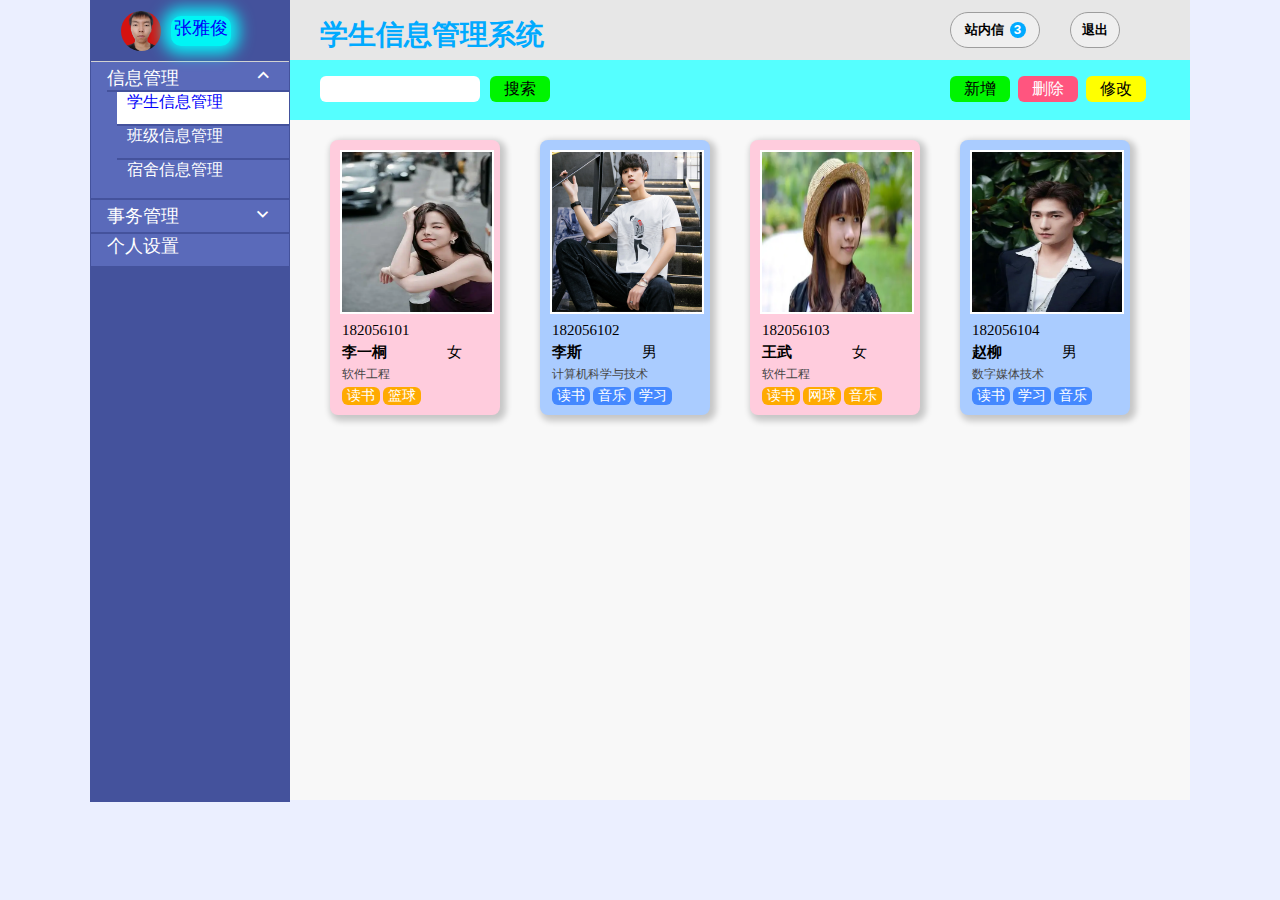
<file: index.html>
<!DOCTYPE html>
<html>
	<head>
		<meta charset="utf-8" />
		<title></title>
		<link rel="stylesheet" href="css/index.css" />
	</head>
	<body>
		<!-- 整体大盒子 -->
		<div class="box">
			<!-- 左侧菜单区域 -->
			<div class="left">
				<!-- 姓名区域 -->
				<div class="name">
					<div class="head"></div>
					<div class="text">张雅俊</div>
				</div>
				<!-- 菜单 -->
				<ul>
					<!-- 一级标题 -->
					<li>
						<p id="menu-message">信息管理<span class="on">⌜</span></p>
						<!-- 二级标题 -->
						<ul class="list1">
							<li data-id="1" class="active">学生信息管理</li>
							<li data-id="2">班级信息管理</li>
							<li data-id="3">宿舍信息管理</li>
						</ul>
					</li>
					<li>事务管理<span class="upon">⌞</span></li>
					<li>个人设置</li>
				</ul>
			</div>
			<!-- 右侧详细信息 -->
			<div class="right">
				<!-- 头部导航区 -->
				<div class="header">
					<div class="title">学生信息管理系统</div>
					<button class="message">站内信<span>3</span></button>
					<button class="exit">退出</button>
					<!-- 提示信息 -->
					<div class="message-list">
						<ul>
							<li>张三&nbsp;&nbsp;&nbsp;<span>2021-05-11 10：25：30</span></li>
							<li>张三丰<span>2021-05-06 14：55：38</span></li>
							<li>李思文<span>2021-05-01 08：00：18</span></li>
						</ul>
					</div>
					<!-- 小三角 -->
					<div class="triangle"></div>
				</div>
				<!-- 学生信息管理 -->
				<div class="content">
					<!-- 嵌入其他页面 -->
					<iframe src="list.html" frameborder="0" width="900px" height="740px" style="border: none;background-color: #f8f8f8;"></iframe>
				</div>
			</div>
		</div>
		<script src="js/index.js"></script>
	</body>
</html>
</file>
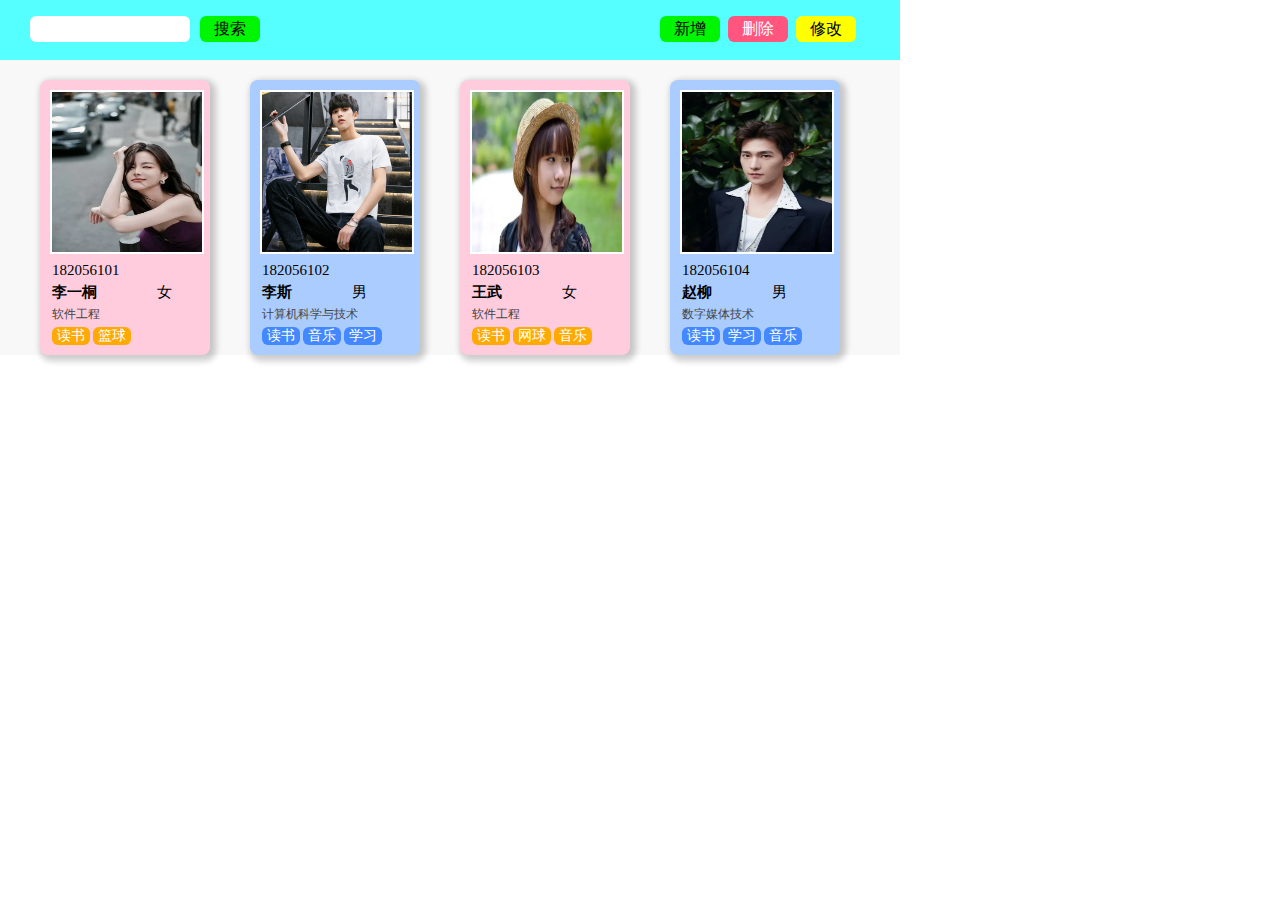
<file: list.html>
<!DOCTYPE html>
<html>
	<head>
		<meta charset="utf-8">
		<title></title>
		<link rel="stylesheet" href="css/list.css" />
	</head>
	<body>
		<div class="box">
			<!-- 搜索区 -->
			<div class="search">
				<input type="text" name="" id="">
				<button id="search">搜索</button>
				<button id="add">新增</button>
				<button id="delete">删除</button>
				<button id="modify">修改</button>
			</div>
			<!-- 点击删除或修改后出现的按钮 -->
			<button id="cancle">取消删除</button>
			<button id="cancle_modify">取消修改</button>
			<!-- 信息区 -->
			<div class="picture">
				<div>
					<img src="img/lyt.webp" alt="" />
					<p>182056101</p>
					<p><span class="name">李一桐</span><span class="sex">女</span></p>
					<p>软件工程</p>
					<p><span>读书</span><span>篮球</span></p>
				</div>
				<div>
					<img src="img/lisi.jpg" alt="" />
					<p>182056102</p>
					<p><span class="name">李斯</span><span class="sex">男</span></p>
					<p>计算机科学与技术</p>
					<p><span>读书</span><span>音乐</span><span>学习</span></p>
				</div>
				<div>
					<img src="img/wangwu.webp" alt="" />
					<p>182056103</p>
					<p><span class="name">王武</span><span class="sex">女</span></p>
					<p>软件工程</p>
					<p><span>读书</span><span>网球</span><span>音乐</span></p>
				</div>
				<div>
					<img src="img/zhaoliu.webp" alt="" />
					<p>182056104</p>
					<p><span class="name">赵柳</span><span class="sex">男</span></p>
					<p>数字媒体技术</p>
					<p><span>读书</span><span>学习</span><span>音乐</span></p>
				</div>
			</div>
			<!-- 遮罩层 -->
			<div id="mask"></div>
			<!-- 添加学生信息表单 -->
			<div class="form">
				<form autocomplete="off" method="get" name="myForm" target="_blank">
					<!-- 关闭表单按钮 -->
					<button id="button">X</button>
					<h2><span>🌟</span>学生信息<span>🌟</span></h2>
					<div>
						<label>姓名：</label>
						<input class="bg" type="text" name="username" value="" placeholder="请输入你的姓名" id="name"/>
					</div>
					<div>
						<label>性别：</label>
						<div class="sex">
							<input type="radio" name="sex" id="nan" value="男" checked/><label for="nan">男</label>
							<input type="radio" name="sex" id="nv" value="女"/><label for="nv">女</label>
						</div>
					</div>
					<div>
						<label>学号：</label>
						<input class="bg" type="text" name="text" id="stuNum" />
					</div>
					<div>
						<label>年龄：</label>
						<!-- 年龄区的range进度条 -->
						<input type="range" id="rangeInput" name="age" min="0" max="50" value="20" step="1" />
						<span id="rangeValue">20</span>
					</div>
					<!-- 年龄区的range进度条拖动后，后面显示的数字随进度条的拖动而变化的js -->
					<script>
						const rangeInput = document.getElementById("rangeInput")
						const rangeValue = document.getElementById("rangeValue")
						rangeInput.addEventListener('input',function(){
							rangeValue.textContent = rangeInput.value
						})
					</script>
					<div>
						<label>所属省份：</label>
						<input class="bg" list="province_list" name="province" value="" placeholder="请输入或选择你的省份"/>
						<!-- 点击所属省份的input框之后弹出的选择项list,也可手动输入省份 -->
						<datalist id="province_list">
							<option value="山西"></option>
							<option value="陕西"></option>
							<option value="北京"></option>
							<option value="河南"></option>
							<option value="上海"></option>
						</datalist>
					</div>
					<div>
						<label>兴趣爱好：</label>
						<div class="hobby">
							<input type="checkbox" name="hobby" value="网球" id="tennis" checked/><label for="tennis">网球</label>
							<input type="checkbox" name="hobby" value="学习" id="study"/><label for="study">学习</label>
							<input type="checkbox" name="hobby" value="篮球" id="basketball"/><label for="basketball">篮球</label>
							<br>
							<input type="checkbox" name="hobby" value="跑步" id="run"/><label for="run">跑步</label>
							<input type="checkbox" name="hobby" value="读书" id="read"/><label for="read">阅读</label>
							<input type="checkbox" name="hobby" value="音乐" id="music"/><label for="music">音乐</label>
						</div>
					</div>
					<div>
						<label>所属系部：</label>
						<!-- 所属系部的下拉表单 -->
						<select class="bg" name="系部" id="xibu">
							<option value="软件工程">软件工程</option>
							<option value="计算机科学与技术">计算机科学与技术</option>
							<option value="数字媒体技术">数字媒体技术</option>
						</select>
					</div>
					<div>
						<label>照片：</label>
						<input class="bg" type="file" id="fileInput" accept="image/*">
						<!-- <input class="bg" type="url" name="url" placeholder="请输入你的图片地址" /> -->
					</div>
					<div>
						<label>邮箱：</label>
						<input class="bg" type="email" name="email" value="" placeholder="请输入你的邮箱"/>
					</div>
					<div>
						<label>个人简介：</label>
						<textarea class="bg" name="self-profile" id="" cols="30" rows="6"></textarea>
					</div>
					<div>
						<input type="submit" value="确认提交" id="submit">
						<input type="reset" value="重置信息">
					</div>
				</form>
			</div>
			<script src="js/list.js"></script>
		</div>
	</body>
</html>
</file>
<file: css/index.css>
*{
	margin: 0;
	padding: 0;
}
/* 页面整体背景 */
html{
	background-color: #ebefff;
}
/* 整体大盒子 */
.box{
	width: 1100px;
	display: flex;
	height: 800px;
	margin: 0 auto;
}
/* 左边栏 */
.left{
	width: 200px;
	height: 100%;
	background-color: #44529c;
	color: #fff;
	font-size: 18px;
	border: 1px solid #44529c;
}
/* 右边栏 */
.right{
	width: 900px;
	height: 100%;
}
/* 个人信息部分 */
.left .name{
	height: 60px;
	display: flex;
	border-bottom: 1px solid #d2d2d2;
}
/* 头像 */
.left .name .head{
	margin-left: 30px;
	margin-top: 10px;
	height: 40px;
	width: 40px;
	border-radius: 50%;
	background: url(../img/head.jpg) no-repeat center / cover;
}
/* 姓名 */
.left .name .text{
	text-align: center;
	color: #0000fa;
	width: 60px;
	height: 30px;
	margin-left: 10px;
	margin-top: 15px;
	border-radius: 10px;
	background-color: #00f5f5;
	box-shadow: 0 0 15px 8px rgba(0, 255, 255, 0.9);
}
/* 左侧整体背景 */
.left>ul{
	background-color: #5a6aba;
}
.left ul{
	list-style: none;
	/* display: flex;
	flex-direction: column; */
}
/* 一级标题 */
.left>ul>li{
	height: 32px;
	padding-left: 16px;
	border-bottom: 2px solid #44529c;
}
/* 二级标题 */
.left>ul>li:nth-child(1){
	cursor: pointer;
	height: 136px;
}
.left>ul>li:nth-child(1)>p{
	border-bottom: 2px solid #44529c;
}
.left .list1 li{
	font-size: 16px;
	text-indent: 10px;
	height: 32px;
	margin-left: 10px;
	border-bottom: 2px solid #44529c;
}
/* 鼠标悬浮时显示 */
.left .list1 li:hover{
	background-color: #003cb4;
	cursor: pointer;
}
.left>ul>li:nth-child(n+2):hover{
	background-color: #003cb4;
	cursor: pointer;
}
/* 当前选择项 */
.left .list1 li.active{
	background-color: #fff;
	color: #0000fa;
}
.left .list1 li:nth-last-child(1){
	border-bottom: none;
}
/* 向上箭头 */
.left ul .on{
	display: inline-block;
	margin-left: 60px;
	padding-left: 16px;
	transform: rotate(45deg);
	font-size: 24px;
}
/* 向下箭头 */
.left ul .upon{
	display: inline-block;
	margin-left: 60px;
	padding-left: 16px;
	transform: rotate(-45deg);
	font-size: 24px;
}


/* 右侧头部整体 */
.right .header{
	height: 60px;
	background-color: #e7e7e7;
	display: flex;
	position: relative;
}
/* 标题 */
.right .header .title{
	font-family: '楷体';
	flex: 1;
	padding-top: 16px;
	padding-left: 30px;
	font-size: 28px;
	color: #00aaff;
	font-weight: 900;
}
/* 站内信按钮 */
.right .header .message{
	border-radius: 18px;
	margin-top: 12px;
	width: 90px;
	height: 36px;
	font-weight: 600;
	border: 1px solid #9d9d9d;
	cursor: pointer;
}
/* 数字标注显示 */
.right .header .message span{
	display: inline-block;
	margin-left: 6px;
	width: 16px;
	height: 16px;
	border-radius: 50%;
	background-color: #00aaff;
	color: #fff;
}
/* 退出按钮 */
.right .header .exit{
	margin-right: 70px;
	margin-left: 30px;
	border-radius: 18px;
	margin-top: 12px;
	width: 50px;
	height: 36px;
	font-weight: 600;
	border: 1px solid #9d9d9d;
	cursor: pointer;
}
/* 提示信息整体 */
.right .header .message-list{
	position: absolute;
	right: 250px;
	top: 14px;
	border-radius: 6px;
	background-color: rgba(0, 85, 255, 0.4);
	z-index: 99;
	display: none;
}
.right .header .message-list ul{
	list-style: none;
	margin: 6px;
}
/* 提示信息内部 */
.right .header .message-list ul li{
	font-size: 13px;
	height: 20px;
	border-bottom: 1px solid #00aaff;
}
/* 名字和日期之间 */
.right .header .message-list ul li span{
	margin-left: 26px;
}
/* 提示信息右侧小三角 */
.right .header .triangle{
	display: none;
	position: absolute;
	right: 244px;
	top: 24px;
	width: 0;
	height: 0;
	border-top: 12px solid rgba(0, 85, 255, 0.3);
	border-left: 12px solid transparent;
	transform: rotate(45deg);
}
</file>
<file: css/list.css>
*{
	margin: 0;
	padding: 0;
}
body{
	width: 900px;
}
.box{
	width: 100%;
	position: relative;
}
/* 搜索栏布局 */
.search{
	display: flex;
	height: 60px;
	background-color: #55ffff;
}
/* 输入框 */
.search input{
	height: 26px;
	width: 160px;
	margin-top: 16px;
	margin-left: 30px;
	border: none;
	border-radius: 6px;
}
/* 按钮 */
#search,#add,#delete,#modify{
	font-family: '楷体';
	width: 60px;
	height: 26px;
	margin-top: 16px;
	border: none;
	border-radius: 6px;
	font-size: 16px;
	font-weight: 500;
}
/* 搜索按钮 */
#search{
	background-color: #00f500;
	margin-left: 10px;
}
/* 新增按钮 */
#add{
	background-color: #00f500;
	margin-left: 400px;
}
/* 删除按钮 */
#delete{
	background-color: #ff557f;
	color: #fff;
	margin-left: 8px;
}
/* 修改按钮 */
#modify{
	background-color: #ffff00;
	margin-left: 8px;
}
/* 取消按钮 */
#cancle,#cancle_modify{
	position: absolute;
	right: 250px;
	top: 16px;
	font-family: '楷体';
	width: 70px;
	height: 26px;
	background-color: #ff55ff;
	color: #fff;
	border: none;
	border-radius: 6px;
	font-size: 16px;
	font-weight: 500;
	display: none;
}

/* 人物名片整体布局 */
.picture{
	width: 100%;
	background-color: #f8f8f8;
	display: flex;
	flex-wrap: wrap;
	align-content: start;
}
/* 男女卡片颜色分开 */
.picture div{
	width: 170px;
	margin-left: 40px;
	margin-top: 20px;
	border-radius: 8px;
	background-color: #ffccdd;
	box-shadow: 3px 3px 6px 3px rgba(0, 0, 0, 0.2);
}
.picture div:nth-child(2n+1){
	background-color: #ffccdd;
}
.picture div:nth-child(2n){
	background-color: #aaccff;
}
/* 人物图片 */
.picture div img{
	margin: 10px;
	width: 150px;
	height: 160px;
	border: 2px solid #fff;
	margin-bottom: 0;
}
/* 下方文字 */
.picture div p{
	margin: 4px;
	margin-left: 12px;
	font-size: 15px;
}
.picture div p:nth-child(4){
	font-size: 12px;
	color: #454545;
}
.picture div p:nth-child(5){
	margin-bottom: 10px;
}
.picture div .name{
	margin-right: 60px;
	font-weight: 600;
}
/* 爱好标签 */
.picture div p:nth-last-child(1) span{
	display: inline-block;
	width: 38px;
	height: 18px;
	margin-right: 3px;
	border-radius: 6px;
	color: #fff;
	font-size: 14px;
	font-family: '楷体';
	text-align: center;
}
.picture div:nth-child(2n+1) p:nth-last-child(1) span{
	background-color: #ffaa00;
}
.picture div:nth-child(2n) p:nth-last-child(1) span{
	background-color: #4488ff;
}
/* 鼠标悬浮效果 */
.picture div:hover{
	transition: all 0.3s;
	transform: scale(1.06);
}

/* 黑色遮罩 */
#mask{
	position: fixed;         /* 固定位置，随滚动保持覆盖 */
	top: 0;
	left: 0;
	width: 100%;
	height: 100%;
	background-color: rgba(0, 0, 0, 0.5);  /* 半透明黑色 */
	z-index: 100;           /* 确保遮罩层位于其他元素上方 */
	display: none;           /* 默认隐藏 */
}

/* 添加信息表单 */
.form{
	position: absolute;
	top: 50px;
	left: 200px;
	font-family: "楷体";
	font-size: 24px;
	height: 88%;
	display: flex;
	justify-content: center;
	align-items: center;
	display: none;
	z-index: 101;
}
form{
	display: flex;
	flex-direction: column;
	border: 2px solid #ffaa00;
	box-shadow: 6px 6px 6px rgba(255, 170, 0, 0.6);
	border-radius: 14px;
	background-color: #ffff7f;
	padding: 26px;
}
h2 span{
	display: inline-block;
	margin-right: 30px;
	margin-left: 30px;
	font-size: 40px;
	transform: rotate(45deg);
}
h2{
	font-size: 46px;
	font-weight: 500;
	color: #ffaa00;
	text-align: center;
	font-family: "隶书";
	padding-bottom: 20px;
}
form>div{
	display: flex;
	padding-bottom: 12px;
}
form>div>label:nth-child(1){
	display: inline-block;
	width: 120px;
	text-align: right;
}
form>div:nth-last-child(1) input{
	width: 120px;
	margin-left: 84px;
	font-family: "楷体";
	background-color: #ffaaff;
	color: #0000ff;
	border-radius: 6px;
}
.sex>input{
	margin-left: 40px;
	margin-right: 16px;
}
.hobby>input{
	margin-left: 24px;
	margin-right: 10px;
}
/* 控件背景 */
.bg{
	background-color: #eaff2a;
	border: 1px solid #ff9345;
	border-radius: 6px;
	width: 340px;
}
/* 下拉菜单 */
select option{
	font-size: 18px;
	font-weight: 300;
}
/* 年龄区的range进度条 */
#rangeValue{
	display: inline-block;
	font-family: "华文行楷";
	margin-left: 16px;
	padding-top: 2px;
}
form button{
	width: 28px;
	height: 28px;
	background-color: #ffaa00;
	color: #ffffff;
	border-radius: 14px;
	position: relative;
	left: 468px;
	margin-top: -36px;
}
</file>
